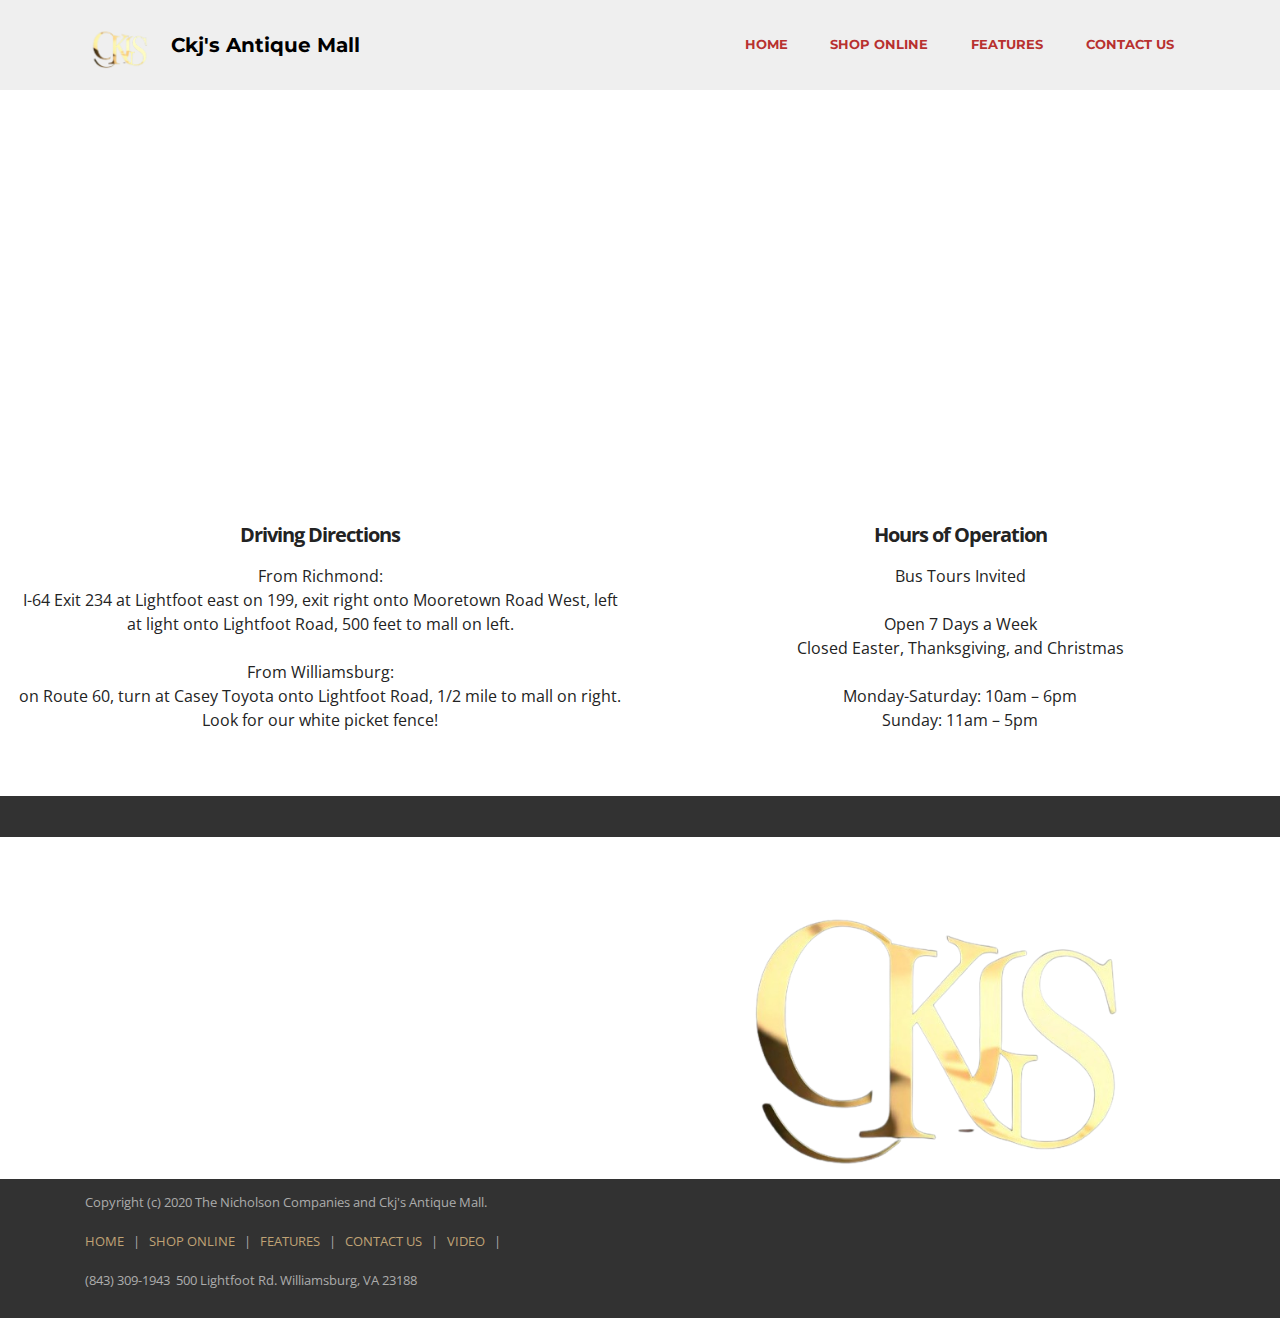
<file: contact.html>
<!DOCTYPE html>
<html>
  <head>
    <!-- Site made with Mobirise Website Builder v3.12.1, https://mobirise.com -->
    <meta charset="UTF-8" />
    <meta http-equiv="X-UA-Compatible" content="IE=edge" />
    <meta name="generator" content="Mobirise v3.12.1, mobirise.com" />
    <meta name="viewport" content="width=device-width, initial-scale=1" />
    <link rel="shortcut icon" href="./ckj's logo.png" type="image/x-icon" />
    <meta
      name="description"
      content="Ckj's Antique Mall. Conveniently located off 199 on Lightfoot Road, the Ckj's Antique Mall has become a destination for those wishing to purchase antiques and collectibles. Now Shop Online! With over 300 dealers occupying 45,000 square feet, the Mall is larger than most similar facilities and has more dealers. "
    />
    <title>
      Ckj's Antique Mall - Now Shop Online! Over 300 Dealers and 45,000
      square feet of antiques, consignments and onsite cafe.
    </title>
    <link
      rel="stylesheet"
      href="https://fonts.googleapis.com/css?family=Lora:400,700,400italic,700italic&amp;subset=latin"
    />
    <link
      rel="stylesheet"
      href="https://fonts.googleapis.com/css?family=Montserrat:400,700"
    />
    <link
      rel="stylesheet"
      href="https://fonts.googleapis.com/css?family=Raleway:100,100i,200,200i,300,300i,400,400i,500,500i,600,600i,700,700i,800,800i,900,900i"
    />
    <link rel="stylesheet" href="./contact-bootstrap-material-design.css" />
    <link rel="stylesheet" href="./contact-line-font-plugin.css" />
    <link rel="stylesheet" href="./contact-tether.css" />
    <link rel="stylesheet" href="./contact-bootstrap.css" />
    <link rel="stylesheet" href="./contact-animate.css" />
    <link rel="stylesheet" href="./contact-socicon.css" />
    <link rel="stylesheet" href="./contact-dropdown.css" />
    <link rel="stylesheet" href="./contact-theme.css" />
    <link rel="stylesheet" href="./contact-mobirise.css" type="text/css" />

    <script type="text/javascript">
      (function (c, l, a, r, i, t, y) {
        c[a] =
          c[a] ||
          function () {
            (c[a].q = c[a].q || []).push(arguments);
          };
        t = l.createElement(r);
        t.async = 1;
        t.src = "https://www.clarity.ms/tag/" + i;
        y = l.getElementsByTagName(r)[0];
        y.parentNode.insertBefore(t, y);
      })(window, document, "clarity", "script", "4nfqp8d2pp");
    </script>
  </head>
  <body>
    <!-- Google Analytics -->
    <script>
      (function (i, s, o, g, r, a, m) {
        i["GoogleAnalyticsObject"] = r;
        (i[r] =
          i[r] ||
          function () {
            (i[r].q = i[r].q || []).push(arguments);
          }),
          (i[r].l = 1 * new Date());
        (a = s.createElement(o)), (m = s.getElementsByTagName(o)[0]);
        a.async = 1;
        a.src = g;
        m.parentNode.insertBefore(a, m);
      })(
        window,
        document,
        "script",
        "https://www.google-analytics.com/analytics.js",
        "ga"
      );

      ga("create", "UA-98797622-1", "auto");
      ga("send", "pageview");
    </script>
    <!-- /Google Analytics -->

    <section id="menu-y">
      <nav class="navbar navbar-dropdown navbar-fixed-top">
        <div class="container">
          <div class="mbr-table">
            <div class="mbr-table-cell">
              <div class="navbar-brand">
                <a href="index.html" class="navbar-logo"
                  ><img src="./ckj's logo.png" alt="Mobirise"
                /></a>
                <a class="navbar-caption text-black" href="index.html"
                  >Ckj's Antique Mall</a
                >
              </div>
            </div>
            <div class="mbr-table-cell">
              <button
                class="navbar-toggler pull-xs-right hidden-md-up"
                type="button"
                data-toggle="collapse"
                data-target="#exCollapsingNavbar"
              >
                <div class="hamburger-icon"></div>
              </button>

              <ul
                class="nav-dropdown collapse pull-xs-right nav navbar-nav navbar-toggleable-sm"
                id="exCollapsingNavbar"
              >
                <li class="nav-item">
                  <a class="nav-link link" href="index.html">HOME</a>
                </li>
                <li class="nav-item">
                  <a
                    class="nav-link link"
                    href="index.html"
                    target="_blank"
                    >SHOP ONLINE</a
                  >
                </li>
                <li class="nav-item">
                  <a class="nav-link link" href="mall.html">FEATURES</a>
                </li>
                <li class="nav-item">
                  <a class="nav-link link" href="contact.html">CONTACT US</a>
                </li>
              </ul>
              <button
                hidden=""
                class="navbar-toggler navbar-close"
                type="button"
                data-toggle="collapse"
                data-target="#exCollapsingNavbar"
              >
                <div class="close-icon"></div>
              </button>
            </div>
          </div>
        </div>
      </nav>
    </section>

    <section class="engine">
      <a rel="external" href="https://mobirise.com">https://mobirise.com/</a>
    </section>
    <section
      class="mbr-section mbr-section__container article mbr-after-navbar"
      id="header3-1n"
      style="
        background-color: rgb(50, 50, 50);
        padding-top: 20px;
        padding-bottom: 20px;
      "
    >
      <div class="container">
        <div class="row">
          <div class="col-xs-12">
            <h3 class="mbr-section-title display-2"></h3>
          </div>
        </div>
      </div>
    </section>

    <section
      class="mbr-section mbr-section__container article"
      id="header3-1o"
      style="
        background-color: rgb(50, 50, 50);
        padding-top: 20px;
        padding-bottom: 20px;
      "
    >
      <div class="container">
        <div class="row">
          <div class="col-xs-12">
            <h3 class="mbr-section-title display-2"></h3>
          </div>
        </div>
      </div>
    </section>

    <section class="mbr-section mbr-section-nopadding" id="map1-1g">
      <div class="mbr-map">
        <iframe
          frameborder="0"
          style="border: 0"
          src="https://www.google.com/maps/embed/v1/place?key=AIzaSyA0Dx_boXQiwvdz8sJHoYeZNVTdoWONYkU&amp;q=place_id:ChIJNW3lZDuMsIkRhqPf6Zxk3Nc"
          allowfullscreen=""
        ></iframe>
      </div>
    </section>

    <div id="custom-html-2i" custom-code="true">
      <!-- Type valid HTML here -->
      <script
        type="text/javascript"
        src="https://form.jotform.com/jsform/241458095711155"
      ></script>
    </div>


    <section
      class="mbr-cards mbr-section mbr-section-nopadding"
      id="features4-1m"
      style="background-color: rgb(255, 255, 255)"
    >
      <div class="mbr-cards-row row">
        <div
          class="mbr-cards-col col-xs-12 col-lg-6"
          style="padding-top: 40px; padding-bottom: 40px"
        >
          <div class="container">
            <div class="card cart-block">
              <div class="card-block">
                <h4 class="card-title">Driving Directions</h4>

                <p class="card-text">
                  From Richmond: <br />I-64 Exit 234 at Lightfoot east on 199,
                  exit right onto Mooretown Road West, left at light onto
                  Lightfoot Road, 500 feet to mall on left.<br /><br />From
                  Williamsburg: <br />on Route 60, turn at Casey Toyota onto
                  Lightfoot Road, 1/2 mile to mall on right. Look for our white
                  picket fence!<br />
                </p>
              </div>
            </div>
          </div>
        </div>
        <div
          class="mbr-cards-col col-xs-12 col-lg-6"
          style="padding-top: 40px; padding-bottom: 40px"
        >
          <div class="container">
            <div class="card cart-block">
              <div class="card-block">
                <h4 class="card-title">Hours of Operation</h4>

                <p class="card-text">
                  Bus Tours Invited<br /><br />Open 7 Days a Week<br />Closed
                  Easter, Thanksgiving, and Christmas<br /><br />Monday-Saturday:
                  10am – 6pm<br />Sunday: 11am – 5pm<br /><br />
                </p>
              </div>
            </div>
          </div>
        </div>
      </div>
    </section>

    <section
      class="mbr-section mbr-section__container article"
      id="header3-1l"
      style="
        background-color: rgb(50, 50, 50);
        padding-top: 20px;
        padding-bottom: 20px;
      "
    >
      <div class="container">
        <div class="row">
          <div class="col-xs-12">
            <h3 class="mbr-section-title display-2"></h3>
          </div>
        </div>
      </div>
    </section>

    <section
      class="mbr-section"
      id="msg-box5-1i"
      style="
        background-color: rgb(255, 255, 255);
        padding-top: 0px;
        padding-bottom: 0px;
      "
    >
      <div class="container">
        <div class="row">
          <div class="mbr-table-md-up">
            <div
              class="mbr-table-cell col-md-5 text-xs-center text-md-right content-size"
            >
              <h3 class="mbr-section-title display-2">(843) 309-1943</h3>
              <div class="lead">
                <p>500 Lightfoot Rd. Williamsburg, VA 23188</p>
              </div>

              <div>
                <a
                  class="btn btn-primary"
                  href="https://form.jotform.com/241458095711155"
                  target="_blank"
                  >CONTACT US FORM</a
                >
              </div>
            </div>

            <div
              class="mbr-table-cell mbr-left-padding-md-up mbr-valign-top col-md-7 image-size"
              style="width: 50%"
            >
              <div class="mbr-figure">
                <img src="./ckj's logo.png" />
              </div>
            </div>
          </div>
        </div>
      </div>
    </section>

    <footer
      class="mbr-small-footer mbr-section mbr-section-nopadding"
      id="footer1-x"
      style="
        background-color: rgb(50, 50, 50);
        padding-top: 0.875rem;
        padding-bottom: 1.75rem;
      "
    >
      <div class="container">
        <p class="text-xs-center"></p>
        <p>
          Copyright (c) 2020 The Nicholson Companies and Ckj's Antique
          Mall.<br /><br /><a href="index.html">HOME</a> &nbsp; | &nbsp;
          <a href="index.html" target="_blank"
            >SHOP ONLINE</a> &nbsp; | &nbsp;
          <a href="mall.html">FEATURES</a> &nbsp; | &nbsp;
          <a href="contact.html">CONTACT US</a>&nbsp; &nbsp;| &nbsp;
          <a href="video.html">VIDEO</a> &nbsp; | &nbsp;<br /><br />(843) 309-1943 &nbsp;500
          Lightfoot Rd. Williamsburg, VA 23188
        </p>
        <p></p>
      </div>
    </footer>

    <script src="./contact-jquery.js"></script>
    <script src="./contact-tether.js"></script>
    <script src="./contract-bootstrap.js"></script>
    <script src="./contact-smooth-scroll.js"></script>
    <script src="./contact-viewport-checker.js"></script>
    <script src="./contact-dropdown.js"></script>
    <script src="./contact-jquery.touch.js"></script>
    <script src="./contact-theme.js"></script>

    <input name="animation" type="hidden" />
  </body>
</html>
</file>
<file: contact-line-font-plugin.css>
@font-face {
	font-family: 'et-line';
	src:url('fonts/et-line.eot');
	src:url('fonts/et-line.eot?#iefix') format('embedded-opentype'),
		url('fonts/et-line.woff') format('woff'),
		url('fonts/et-line.ttf') format('truetype'),
		url('fonts/et-line.svg#et-line') format('svg');
	font-weight: normal;
	font-style: normal;
}

/* Use the following CSS code if you want to use data attributes for inserting your icons */
.etl-icon, [data-icon]:before {
	font-family: 'et-line';
	content: attr(data-icon);
	speak: none;
	font-weight: normal;
	font-variant: normal;
	text-transform: none;
	line-height: 1;
	-webkit-font-smoothing: antialiased;
	-moz-osx-font-smoothing: grayscale;
	display:inline-block;
}

/* Use the following CSS code if you want to have a class per icon */
/*
Instead of a list of all class selectors,
you can use the generic selector below, but it's slower:
[class*="icon-"] {
*/
.icon-mobile, .icon-laptop, .icon-desktop, .icon-tablet, .icon-phone, .icon-document, .icon-documents, .icon-search, .icon-clipboard, .icon-newspaper, .icon-notebook, .icon-book-open, .icon-browser, .icon-calendar, .icon-presentation, .icon-picture, .icon-pictures, .icon-video, .icon-camera, .icon-printer, .icon-toolbox, .icon-briefcase, .icon-wallet, .icon-gift, .icon-bargraph, .icon-grid, .icon-expand, .icon-focus, .icon-edit, .icon-adjustments, .icon-ribbon, .icon-hourglass, .icon-lock, .icon-megaphone, .icon-shield, .icon-trophy, .icon-flag, .icon-map, .icon-puzzle, .icon-basket, .icon-envelope, .icon-streetsign, .icon-telescope, .icon-gears, .icon-key, .icon-paperclip, .icon-attachment, .icon-pricetags, .icon-lightbulb, .icon-layers, .icon-pencil, .icon-tools, .icon-tools-2, .icon-scissors, .icon-paintbrush, .icon-magnifying-glass, .icon-circle-compass, .icon-linegraph, .icon-mic, .icon-strategy, .icon-beaker, .icon-caution, .icon-recycle, .icon-anchor, .icon-profile-male, .icon-profile-female, .icon-bike, .icon-wine, .icon-hotairballoon, .icon-globe, .icon-genius, .icon-map-pin, .icon-dial, .icon-chat, .icon-heart, .icon-cloud, .icon-upload, .icon-download, .icon-target, .icon-hazardous, .icon-piechart, .icon-speedometer, .icon-global, .icon-compass, .icon-lifesaver, .icon-clock, .icon-aperture, .icon-quote, .icon-scope, .icon-alarmclock, .icon-refresh, .icon-happy, .icon-sad, .icon-facebook, .icon-twitter, .icon-googleplus, .icon-rss, .icon-tumblr, .icon-linkedin, .icon-dribbble {
	font-family: 'et-line';
	speak: none;
	font-style: normal;
	font-weight: normal;
	font-variant: normal;
	text-transform: none;
	line-height: 1;
	-webkit-font-smoothing: antialiased;
	-moz-osx-font-smoothing: grayscale;
	display:inline-block;
}
.icon-mobile:before {
	content: "\e000";
}
.icon-laptop:before {
	content: "\e001";
}
.icon-desktop:before {
	content: "\e002";
}
.icon-tablet:before {
	content: "\e003";
}
.icon-phone:before {
	content: "\e004";
}
.icon-document:before {
	content: "\e005";
}
.icon-documents:before {
	content: "\e006";
}
.icon-search:before {
	content: "\e007";
}
.icon-clipboard:before {
	content: "\e008";
}
.icon-newspaper:before {
	content: "\e009";
}
.icon-notebook:before {
	content: "\e00a";
}
.icon-book-open:before {
	content: "\e00b";
}
.icon-browser:before {
	content: "\e00c";
}
.icon-calendar:before {
	content: "\e00d";
}
.icon-presentation:before {
	content: "\e00e";
}
.icon-picture:before {
	content: "\e00f";
}
.icon-pictures:before {
	content: "\e010";
}
.icon-video:before {
	content: "\e011";
}
.icon-camera:before {
	content: "\e012";
}
.icon-printer:before {
	content: "\e013";
}
.icon-toolbox:before {
	content: "\e014";
}
.icon-briefcase:before {
	content: "\e015";
}
.icon-wallet:before {
	content: "\e016";
}
.icon-gift:before {
	content: "\e017";
}
.icon-bargraph:before {
	content: "\e018";
}
.icon-grid:before {
	content: "\e019";
}
.icon-expand:before {
	content: "\e01a";
}
.icon-focus:before {
	content: "\e01b";
}
.icon-edit:before {
	content: "\e01c";
}
.icon-adjustments:before {
	content: "\e01d";
}
.icon-ribbon:before {
	content: "\e01e";
}
.icon-hourglass:before {
	content: "\e01f";
}
.icon-lock:before {
	content: "\e020";
}
.icon-megaphone:before {
	content: "\e021";
}
.icon-shield:before {
	content: "\e022";
}
.icon-trophy:before {
	content: "\e023";
}
.icon-flag:before {
	content: "\e024";
}
.icon-map:before {
	content: "\e025";
}
.icon-puzzle:before {
	content: "\e026";
}
.icon-basket:before {
	content: "\e027";
}
.icon-envelope:before {
	content: "\e028";
}
.icon-streetsign:before {
	content: "\e029";
}
.icon-telescope:before {
	content: "\e02a";
}
.icon-gears:before {
	content: "\e02b";
}
.icon-key:before {
	content: "\e02c";
}
.icon-paperclip:before {
	content: "\e02d";
}
.icon-attachment:before {
	content: "\e02e";
}
.icon-pricetags:before {
	content: "\e02f";
}
.icon-lightbulb:before {
	content: "\e030";
}
.icon-layers:before {
	content: "\e031";
}
.icon-pencil:before {
	content: "\e032";
}
.icon-tools:before {
	content: "\e033";
}
.icon-tools-2:before {
	content: "\e034";
}
.icon-scissors:before {
	content: "\e035";
}
.icon-paintbrush:before {
	content: "\e036";
}
.icon-magnifying-glass:before {
	content: "\e037";
}
.icon-circle-compass:before {
	content: "\e038";
}
.icon-linegraph:before {
	content: "\e039";
}
.icon-mic:before {
	content: "\e03a";
}
.icon-strategy:before {
	content: "\e03b";
}
.icon-beaker:before {
	content: "\e03c";
}
.icon-caution:before {
	content: "\e03d";
}
.icon-recycle:before {
	content: "\e03e";
}
.icon-anchor:before {
	content: "\e03f";
}
.icon-profile-male:before {
	content: "\e040";
}
.icon-profile-female:before {
	content: "\e041";
}
.icon-bike:before {
	content: "\e042";
}
.icon-wine:before {
	content: "\e043";
}
.icon-hotairballoon:before {
	content: "\e044";
}
.icon-globe:before {
	content: "\e045";
}
.icon-genius:before {
	content: "\e046";
}
.icon-map-pin:before {
	content: "\e047";
}
.icon-dial:before {
	content: "\e048";
}
.icon-chat:before {
	content: "\e049";
}
.icon-heart:before {
	content: "\e04a";
}
.icon-cloud:before {
	content: "\e04b";
}
.icon-upload:before {
	content: "\e04c";
}
.icon-download:before {
	content: "\e04d";
}
.icon-target:before {
	content: "\e04e";
}
.icon-hazardous:before {
	content: "\e04f";
}
.icon-piechart:before {
	content: "\e050";
}
.icon-speedometer:before {
	content: "\e051";
}
.icon-global:before {
	content: "\e052";
}
.icon-compass:before {
	content: "\e053";
}
.icon-lifesaver:before {
	content: "\e054";
}
.icon-clock:before {
	content: "\e055";
}
.icon-aperture:before {
	content: "\e056";
}
.icon-quote:before {
	content: "\e057";
}
.icon-scope:before {
	content: "\e058";
}
.icon-alarmclock:before {
	content: "\e059";
}
.icon-refresh:before {
	content: "\e05a";
}
.icon-happy:before {
	content: "\e05b";
}
.icon-sad:before {
	content: "\e05c";
}
.icon-facebook:before {
	content: "\e05d";
}
.icon-twitter:before {
	content: "\e05e";
}
.icon-googleplus:before {
	content: "\e05f";
}
.icon-rss:before {
	content: "\e060";
}
.icon-tumblr:before {
	content: "\e061";
}
.icon-linkedin:before {
	content: "\e062";
}
.icon-dribbble:before {
	content: "\e063";
}
</file>
<file: contact-tether.css>
.tether-element,
.tether-element *,
.tether-element :after,
.tether-element :before,
.tether-element:after,
.tether-element:before {
  box-sizing: border-box;
}
.tether-element {
  position: absolute;
  display: none;
}
.tether-element.tether-open {
  display: block;
}
</file>
<file: contact-socicon.css>
@charset "UTF-8";

@font-face {
  font-family: "socicon";
  src:url("../fonts/socicon.eot");
  src:url("../fonts/socicon.eot?#iefix") format("embedded-opentype"),
    url("../fonts/socicon.woff") format("woff"),
    url("../fonts/socicon.ttf") format("truetype"),
    url("../fonts/socicon.svg#socicon") format("svg");
  font-weight: normal;
  font-style: normal;

}

[data-icon]:before {
  font-family: "socicon" !important;
  content: attr(data-icon);
  font-style: normal !important;
  font-weight: normal !important;
  font-variant: normal !important;
  text-transform: none !important;
  speak: none;
  line-height: 1;
  -webkit-font-smoothing: antialiased;
  -moz-osx-font-smoothing: grayscale;
}

[class^="socicon-"]:before,
[class*=" socicon-"]:before {
  font-family: "socicon" !important;
  font-style: normal !important;
  font-weight: normal !important;
  font-variant: normal !important;
  text-transform: none !important;
  speak: none;
  line-height: 1;
  -webkit-font-smoothing: antialiased;
  -moz-osx-font-smoothing: grayscale;
}

.socicon-modelmayhem:before {
  content: "\e000";
}
.socicon-mixcloud:before {
  content: "\e001";
}
.socicon-drupal:before {
  content: "\e002";
}
.socicon-swarm:before {
  content: "\e003";
}
.socicon-istock:before {
  content: "\e004";
}
.socicon-yammer:before {
  content: "\e005";
}
.socicon-ello:before {
  content: "\e006";
}
.socicon-stackoverflow:before {
  content: "\e007";
}
.socicon-persona:before {
  content: "\e008";
}
.socicon-triplej:before {
  content: "\e009";
}
.socicon-houzz:before {
  content: "\e00a";
}
.socicon-rss:before {
  content: "\e00b";
}
.socicon-paypal:before {
  content: "\e00c";
}
.socicon-odnoklassniki:before {
  content: "\e00d";
}
.socicon-airbnb:before {
  content: "\e00e";
}
.socicon-periscope:before {
  content: "\e00f";
}
.socicon-outlook:before {
  content: "\e010";
}
.socicon-coderwall:before {
  content: "\e011";
}
.socicon-tripadvisor:before {
  content: "\e012";
}
.socicon-appnet:before {
  content: "\e013";
}
.socicon-goodreads:before {
  content: "\e014";
}
.socicon-tripit:before {
  content: "\e015";
}
.socicon-lanyrd:before {
  content: "\e016";
}
.socicon-slideshare:before {
  content: "\e017";
}
.socicon-buffer:before {
  content: "\e018";
}
.socicon-disqus:before {
  content: "\e019";
}
.socicon-vkontakte:before {
  content: "\e01a";
}
.socicon-whatsapp:before {
  content: "\e01b";
}
.socicon-patreon:before {
  content: "\e01c";
}
.socicon-storehouse:before {
  content: "\e01d";
}
.socicon-pocket:before {
  content: "\e01e";
}
.socicon-mail:before {
  content: "\e01f";
}
.socicon-blogger:before {
  content: "\e020";
}
.socicon-technorati:before {
  content: "\e021";
}
.socicon-reddit:before {
  content: "\e022";
}
.socicon-dribbble:before {
  content: "\e023";
}
.socicon-stumbleupon:before {
  content: "\e024";
}
.socicon-digg:before {
  content: "\e025";
}
.socicon-envato:before {
  content: "\e026";
}
.socicon-behance:before {
  content: "\e027";
}
.socicon-delicious:before {
  content: "\e028";
}
.socicon-deviantart:before {
  content: "\e029";
}
.socicon-forrst:before {
  content: "\e02a";
}
.socicon-play:before {
  content: "\e02b";
}
.socicon-zerply:before {
  content: "\e02c";
}
.socicon-wikipedia:before {
  content: "\e02d";
}
.socicon-apple:before {
  content: "\e02e";
}
.socicon-flattr:before {
  content: "\e02f";
}
.socicon-github:before {
  content: "\e030";
}
.socicon-renren:before {
  content: "\e031";
}
.socicon-friendfeed:before {
  content: "\e032";
}
.socicon-newsvine:before {
  content: "\e033";
}
.socicon-identica:before {
  content: "\e034";
}
.socicon-bebo:before {
  content: "\e035";
}
.socicon-zynga:before {
  content: "\e036";
}
.socicon-steam:before {
  content: "\e037";
}
.socicon-xbox:before {
  content: "\e038";
}
.socicon-windows:before {
  content: "\e039";
}
.socicon-qq:before {
  content: "\e03a";
}
.socicon-douban:before {
  content: "\e03b";
}
.socicon-meetup:before {
  content: "\e03c";
}
.socicon-playstation:before {
  content: "\e03d";
}
.socicon-android:before {
  content: "\e03e";
}
.socicon-snapchat:before {
  content: "\e03f";
}
.socicon-twitter:before {
  content: "\e040";
}
.socicon-facebook:before {
  content: "\e041";
}
.socicon-googleplus:before {
  content: "\e042";
}
.socicon-pinterest:before {
  content: "\e043";
}
.socicon-foursquare:before {
  content: "\e044";
}
.socicon-yahoo:before {
  content: "\e045";
}
.socicon-skype:before {
  content: "\e046";
}
.socicon-yelp:before {
  content: "\e047";
}
.socicon-feedburner:before {
  content: "\e048";
}
.socicon-linkedin:before {
  content: "\e049";
}
.socicon-viadeo:before {
  content: "\e04a";
}
.socicon-xing:before {
  content: "\e04b";
}
.socicon-myspace:before {
  content: "\e04c";
}
.socicon-soundcloud:before {
  content: "\e04d";
}
.socicon-spotify:before {
  content: "\e04e";
}
.socicon-grooveshark:before {
  content: "\e04f";
}
.socicon-lastfm:before {
  content: "\e050";
}
.socicon-youtube:before {
  content: "\e051";
}
.socicon-vimeo:before {
  content: "\e052";
}
.socicon-dailymotion:before {
  content: "\e053";
}
.socicon-vine:before {
  content: "\e054";
}
.socicon-flickr:before {
  content: "\e055";
}
.socicon-500px:before {
  content: "\e056";
}
.socicon-wordpress:before {
  content: "\e058";
}
.socicon-tumblr:before {
  content: "\e059";
}
.socicon-twitch:before {
  content: "\e05a";
}
.socicon-8tracks:before {
  content: "\e05b";
}
.socicon-amazon:before {
  content: "\e05c";
}
.socicon-icq:before {
  content: "\e05d";
}
.socicon-smugmug:before {
  content: "\e05e";
}
.socicon-ravelry:before {
  content: "\e05f";
}
.socicon-weibo:before {
  content: "\e060";
}
.socicon-baidu:before {
  content: "\e061";
}
.socicon-angellist:before {
  content: "\e062";
}
.socicon-ebay:before {
  content: "\e063";
}
.socicon-imdb:before {
  content: "\e064";
}
.socicon-stayfriends:before {
  content: "\e065";
}
.socicon-residentadvisor:before {
  content: "\e066";
}
.socicon-google:before {
  content: "\e067";
}
.socicon-yandex:before {
  content: "\e068";
}
.socicon-sharethis:before {
  content: "\e069";
}
.socicon-bandcamp:before {
  content: "\e06a";
}
.socicon-itunes:before {
  content: "\e06b";
}
.socicon-deezer:before {
  content: "\e06c";
}
.socicon-telegram:before {
  content: "\e06e";
}
.socicon-openid:before {
  content: "\e06f";
}
.socicon-amplement:before {
  content: "\e070";
}
.socicon-viber:before {
  content: "\e071";
}
.socicon-zomato:before {
  content: "\e072";
}
.socicon-draugiem:before {
  content: "\e074";
}
.socicon-endomodo:before {
  content: "\e075";
}
.socicon-filmweb:before {
  content: "\e076";
}
.socicon-stackexchange:before {
  content: "\e077";
}
.socicon-wykop:before {
  content: "\e078";
}
.socicon-teamspeak:before {
  content: "\e079";
}
.socicon-teamviewer:before {
  content: "\e07a";
}
.socicon-ventrilo:before {
  content: "\e07b";
}
.socicon-younow:before {
  content: "\e07c";
}
.socicon-raidcall:before {
  content: "\e07d";
}
.socicon-mumble:before {
  content: "\e07e";
}
.socicon-medium:before {
  content: "\e06d";
}
.socicon-bebee:before {
  content: "\e07f";
}
.socicon-hitbox:before {
  content: "\e080";
}
.socicon-reverbnation:before {
  content: "\e081";
}
.socicon-formulr:before {
  content: "\e082";
}
.socicon-instagram:before {
  content: "\e057";
}
.socicon-battlenet:before {
  content: "\e083";
}
.socicon-chrome:before {
  content: "\e084";
}
.socicon-discord:before {
  content: "\e086";
}
.socicon-issuu:before {
  content: "\e087";
}
.socicon-macos:before {
  content: "\e088";
}
.socicon-firefox:before {
  content: "\e089";
}
.socicon-opera:before {
  content: "\e08d";
}
.socicon-keybase:before {
  content: "\e090";
}
.socicon-alliance:before {
  content: "\e091";
}
.socicon-livejournal:before {
  content: "\e092";
}
.socicon-googlephotos:before {
  content: "\e093";
}
.socicon-horde:before {
  content: "\e094";
}
.socicon-etsy:before {
  content: "\e095";
}
.socicon-zapier:before {
  content: "\e096";
}
.socicon-google-scholar:before {
  content: "\e097";
}
.socicon-researchgate:before {
  content: "\e098";
}
.socicon-wechat:before {
  content: "\e099";
}
.socicon-strava:before {
  content: "\e09a";
}
.socicon-line:before {
  content: "\e09b";
}
.socicon-lyft:before {
  content: "\e09c";
}
.socicon-uber:before {
  content: "\e09d";
}
.socicon-songkick:before {
  content: "\e09e";
}
.socicon-viewbug:before {
  content: "\e09f";
}
.socicon-googlegroups:before {
  content: "\e0a0";
}
.socicon-quora:before {
  content: "\e073";
}
.socicon-diablo:before {
  content: "\e085";
}
.socicon-blizzard:before {
  content: "\e0a1";
}
.socicon-hearthstone:before {
  content: "\e08b";
}
.socicon-heroes:before {
  content: "\e08a";
}
.socicon-overwatch:before {
  content: "\e08c";
}
.socicon-warcraft:before {
  content: "\e08e";
}
.socicon-starcraft:before {
  content: "\e08f";
}
.socicon-beam:before {
  content: "\e0a2";
}
.socicon-curse:before {
  content: "\e0a3";
}
.socicon-player:before {
  content: "\e0a4";
}
.socicon-streamjar:before {
  content: "\e0a5";
}
.socicon-nintendo:before {
  content: "\e0a6";
}
.socicon-hellocoton:before {
  content: "\e0a7";
}
</file>
<file: contact-dropdown.css>
.navbar-dropdown {
    left: 0;
    padding: 0;
    position: absolute;
    right: 0;
    top: 0;
    transition: all 0.45s ease;
    z-index: 1030; }
    .navbar-dropdown .navbar-brand {
      float: none;
      font-size: 0;
      padding: 1.25rem 0;
      position: relative;
      transition: padding 0.25s ease;
      white-space: nowrap; }
      .navbar-dropdown .navbar-brand::before {
        content: "";
        display: inline-block;
        height: 100%;
        vertical-align: middle; }
    .navbar-dropdown .navbar-logo,
    .navbar-dropdown .navbar-caption {
      display: inline-block;
      vertical-align: middle; }
    .navbar-dropdown .navbar-logo {
      margin-right: 0.8rem;
      transition: margin 0.3s ease-in-out; }
      .navbar-dropdown .navbar-logo img {
        height: 3.125rem;
        transition: all 0.3s ease-in-out; }
    .navbar-dropdown .mbr-table-cell {
      height: 5.625rem; }
    .navbar-dropdown .navbar-caption {
      font-family: "Montserrat";
      font-size: 1rem;
      font-weight: 700;
      white-space: normal; }
      .navbar-dropdown .navbar-caption, .navbar-dropdown .navbar-caption:hover {
        color: inherit;
        text-decoration: none; }
    .navbar-dropdown.navbar-fixed-top {
      position: fixed; }
    .navbar-dropdown.bg-color.transparent {
      background: none !important; }
    .navbar-dropdown.navbar-short .navbar-brand {
      padding: 0.625rem 0; }
    .navbar-dropdown.navbar-short .navbar-logo {
      margin-right: 0.5rem; }
      .navbar-dropdown.navbar-short .navbar-logo img {
        height: 2.375rem; }
    .navbar-dropdown.navbar-short .mbr-table-cell {
      height: 3.625rem; }
    .navbar-dropdown .navbar-close {
      left: 0.6875rem;
      position: fixed;
      top: 0.75rem;
      z-index: 1000; }
    .navbar-dropdown.opened {
      background: none !important; }
      .navbar-dropdown.opened .navbar-brand,
      .navbar-dropdown.opened .navbar-toggler {
        display: none; }
    .navbar-dropdown .hamburger-icon {
      content: "";
      width: 16px;
      -webkit-box-shadow: 0 -6px 0 1px,0 0 0 1px,0 6px 0 1px;
      -moz-box-shadow: 0 -6px 0 1px,0 0 0 1px,0 6px 0 1px;
      box-shadow: 0 -6px 0 1px,0 0 0 1px,0 6px 0 1px; }
    .navbar-dropdown .close-icon {
      position: relative;
      width: 21px;
      height: 21px;
      overflow: hidden; }
      .navbar-dropdown .close-icon::before, .navbar-dropdown .close-icon::after {
        content: '';
        position: absolute;
        height: 2px;
        width: 100%;
        top: 50%;
        left: 0;
        margin-top: -1px; }
      .navbar-dropdown .close-icon::before {
        transform: rotate(45deg);
        -ms-transform: rotate(45deg);
        -webkit-transform: rotate(45deg); }
      .navbar-dropdown .close-icon::after {
        transform: rotate(-45deg);
        -ms-transform: rotate(-45deg);
        -webkit-transform: rotate(-45deg); }
  
  .dropdown-menu .dropdown-toggle[data-toggle="dropdown-submenu"]::after {
    border-bottom: 0.35em solid transparent;
    border-left: 0.35em solid;
    border-right: 0;
    border-top: 0.35em solid transparent;
    margin-left: 0.3rem; }
  
  .dropdown-menu .dropdown-item:focus {
    outline: 0; }
  
  .nav-dropdown {
    display: table !important;
    font-family: "Montserrat";
    font-size: 0.75rem;
    font-weight: 700;
    height: auto !important; }
    .nav-dropdown .nav-item {
      display: table-cell;
      float: none;
      vertical-align: middle; }
    .nav-dropdown .nav-btn {
      padding-left: 1rem; }
    .nav-dropdown .link {
      margin: 1.667em;
      padding: 0;
      transition: color .2s ease-in-out; }
      .nav-dropdown .link.dropdown-toggle {
        margin-right: 2.583em; }
        .nav-dropdown .link.dropdown-toggle::after {
          margin-left: .25rem;
          border-top: 0.35em solid;
          border-right: 0.35em solid transparent;
          border-left: 0.35em solid transparent;
          border-bottom: 0; }
        .nav-dropdown .link.dropdown-toggle::after {
          display: block;
          margin-top: -0.1667em;
          position: absolute;
          right: 1.3333em;
          top: 50%; }
        .nav-dropdown .link.dropdown-toggle[aria-expanded="true"] {
          margin: 0;
          padding: 1.667em 2.583em 1.667em 1.667em; }
    .nav-dropdown .link::after,
    .nav-dropdown .dropdown-item::after {
      color: inherit; }
    .nav-dropdown .btn {
      font-size: 0.75rem;
      font-weight: 700;
      letter-spacing: 0;
      margin-bottom: 0;
      padding-left: 1.25rem;
      padding-right: 1.25rem; }
    .nav-dropdown .dropdown-menu {
      border-radius: 0;
      border: 0;
      left: 0;
      margin: 0;
      padding-bottom: 1.25rem;
      padding-top: 1.25rem; }
    .nav-dropdown .dropdown-submenu {
      left: 100%;
      margin-left: 0.125rem;
      margin-top: -1.25rem;
      top: 0; }
    .nav-dropdown .dropdown-item {
      font-size: 0.8125rem;
      font-weight: 500;
      line-height: 2;
      padding: 0.3846em 4.615em 0.3846em 1.5385em;
      position: relative;
      transition: color .2s ease-in-out, background-color .2s ease-in-out; }
      .nav-dropdown .dropdown-item::after {
        margin-top: -0.3077em;
        position: absolute;
        right: 1.1538em;
        top: 50%; }
      .nav-dropdown .dropdown-item:focus, .nav-dropdown .dropdown-item:hover {
        background: none; }
  
  @media (max-width: 767px) {
    .nav-dropdown.navbar-toggleable-sm {
      bottom: 0;
      display: none;
      left: 0;
      overflow-x: hidden;
      position: fixed;
      top: 0;
      transform: translateX(-100%);
      -ms-transform: translateX(-100%);
      -webkit-transform: translateX(-100%);
      width: 18.75rem;
      z-index: 999; } }
  .nav-dropdown.navbar-toggleable-xl {
    bottom: 0;
    display: none;
    left: 0;
    overflow-x: hidden;
    position: fixed;
    top: 0;
    transform: translateX(-100%);
    -ms-transform: translateX(-100%);
    -webkit-transform: translateX(-100%);
    width: 18.75rem;
    z-index: 999; }
  
  .nav-dropdown-sm {
    display: block !important;
    overflow-x: hidden;
    overflow: auto;
    padding-top: 3.875rem; }
    .nav-dropdown-sm::after {
      content: "";
      display: block;
      height: 3rem;
      width: 100%; }
    .nav-dropdown-sm.collapse.in ~ .navbar-close {
      display: block !important; }
    .nav-dropdown-sm.collapsing, .nav-dropdown-sm.collapse.in {
      transform: translateX(0);
      -ms-transform: translateX(0);
      -webkit-transform: translateX(0);
      transition: all 0.25s ease-out;
      -webkit-transition: all 0.25s ease-out; }
    .nav-dropdown-sm.collapsing[aria-expanded="false"] {
      transform: translateX(-100%);
      -ms-transform: translateX(-100%);
      -webkit-transform: translateX(-100%); }
    .nav-dropdown-sm .nav-item {
      display: block;
      margin-left: 0 !important;
      padding-left: 0; }
    .nav-dropdown-sm .link,
    .nav-dropdown-sm .dropdown-item {
      border-top: 1px dotted rgba(255, 255, 255, 0.1);
      font-size: 0.8125rem;
      line-height: 1.6;
      margin: 0 !important;
      padding: 0.875rem 2.4rem 0.875rem 1.5625rem !important;
      position: relative;
      white-space: normal; }
      .nav-dropdown-sm .link:focus, .nav-dropdown-sm .link:hover,
      .nav-dropdown-sm .dropdown-item:focus,
      .nav-dropdown-sm .dropdown-item:hover {
        background: rgba(0, 0, 0, 0.2) !important; }
    .nav-dropdown-sm .nav-btn {
      position: relative;
      padding: 1.5625rem 1.5625rem 0 1.5625rem; }
      .nav-dropdown-sm .nav-btn::before {
        border-top: 1px dotted rgba(255, 255, 255, 0.1);
        content: "";
        left: 0;
        position: absolute;
        top: 0;
        width: 100%; }
      .nav-dropdown-sm .nav-btn + .nav-btn {
        padding-top: 0.625rem; }
        .nav-dropdown-sm .nav-btn + .nav-btn::before {
          display: none; }
    .nav-dropdown-sm .btn {
      padding: 0.625rem 0; }
    .nav-dropdown-sm .dropdown-toggle::after {
      position: absolute;
      right: 1.25rem;
      top: 50%;
      margin-top: -0.154em; }
    .nav-dropdown-sm .dropdown-toggle[data-toggle="dropdown-submenu"]::after {
      margin-left: .25rem;
      border-top: 0.35em solid;
      border-right: 0.35em solid transparent;
      border-left: 0.35em solid transparent;
      border-bottom: 0; }
    .nav-dropdown-sm .dropdown-toggle[data-toggle="dropdown-submenu"][aria-expanded="true"]::after {
      border-top: 0;
      border-right: 0.35em solid transparent;
      border-left: 0.35em solid transparent;
      border-bottom: 0.35em solid; }
    .nav-dropdown-sm .dropdown-menu {
      margin: 0;
      padding: 0;
      position: relative;
      top: 0;
      left: 0;
      width: 100%;
      border: 0;
      float: none;
      border-radius: 0;
      background: none; }
  
  .is-builder .nav-dropdown.collapsing {
    transition: none !important; }
  
  /*# sourceMappingURL=style.css.map */
</file>
<file: contact-mobirise.css>
@import url(https://fonts.googleapis.com/css?family=Open+Sans:400,300,700);



body,
input,
textarea,
.mbr-company .list-group-text {
  font-family: 'Open Sans', sans-serif;
}
.mbr-footer-content li,
.mbr-footer .mbr-contacts li {
  font-family: 'Open Sans', sans-serif;
}
.btn,
.alert,
h1,
h2,
h3,
h4,
h5,
h6,
.h1,
.h2,
.h3,
.h4,
.h5,
.h6,
.display-1,
.display-2,
.display-3,
.display-4,
.mbr-figure .mbr-figure-caption,
.mbr-gallery-title,
.mbr-map [data-state-details],
.mbr-price {
  font-family: 'Open Sans', sans-serif;
}
.mbr-footer-content h1,
.mbr-footer .mbr-contacts h1,
.mbr-footer-content h2,
.mbr-footer .mbr-contacts h2,
.mbr-footer-content h3,
.mbr-footer .mbr-contacts h3,
.mbr-footer-content h4,
.mbr-footer .mbr-contacts h4,
.mbr-footer-content p strong,
.mbr-footer .mbr-contacts p strong,
.mbr-footer-content strong,
.mbr-footer .mbr-contacts strong {
  font-family: 'Open Sans', sans-serif;
}
.btn {
  border-radius: 1.6em;
}
.mbr-subscribe .btn {
  border-radius: 1.6em !important;
}
.btn-sm,
.lead a,
.lead blockquote,
.mbr-section-subtitle,
.mbr-section-hero .mbr-section-lead,
.mbr-cards .card-subtitle,
.mbr-testimonial .card-block {
  font-family: 'Open Sans', sans-serif;
  font-style: normal;
}
.mbr-author-name {
  font-family: 'Open Sans', sans-serif;
}
.mbr-author-desc {
  font-family: 'Open Sans', sans-serif;
  font-style: normal;
}
.mbr-plan-title {
  font-family: 'Open Sans', sans-serif;
}
.mbr-plan-subtitle,
.mbr-plan-price-desc {
  font-family: 'Open Sans', sans-serif;
  font-style: normal;
}
.bg-primary {
  background-color: #c0a375 !important;
}
.bg-success {
  background-color: #90a878 !important;
}
.bg-info {
  background-color: #7e9b9f !important;
}
.bg-warning {
  background-color: #f3c649 !important;
}
.bg-danger {
  background-color: #f28281 !important;
}
.btn-primary {
  background-color: #c0a375;
  border-color: #c0a375;
  color: #ffffff;
}
.btn-primary:hover,
.btn-primary:focus,
.btn-primary.focus,
.btn-primary:active,
.btn-primary.active {
  color: #ffffff;
  background-color: #a07e49;
  border-color: #a07e49;
}
.btn-primary.disabled,
.btn-primary:disabled {
  color: #ffffff !important;
  background-color: #a07e49 !important;
  border-color: #a07e49 !important;
}
.btn-secondary {
  background-color: #bfcecb;
  border-color: #bfcecb;
  color: #ffffff;
}
.btn-secondary:hover,
.btn-secondary:focus,
.btn-secondary.focus,
.btn-secondary:active,
.btn-secondary.active {
  color: #ffffff;
  background-color: #94ada8;
  border-color: #94ada8;
}
.btn-secondary.disabled,
.btn-secondary:disabled {
  color: #ffffff !important;
  background-color: #94ada8 !important;
  border-color: #94ada8 !important;
}
.btn-info {
  background-color: #7e9b9f;
  border-color: #7e9b9f;
  color: #ffffff;
}
.btn-info:hover,
.btn-info:focus,
.btn-info.focus,
.btn-info:active,
.btn-info.active {
  color: #ffffff;
  background-color: #597478;
  border-color: #597478;
}
.btn-info.disabled,
.btn-info:disabled {
  color: #ffffff !important;
  background-color: #597478 !important;
  border-color: #597478 !important;
}
.btn-success {
  background-color: #90a878;
  border-color: #90a878;
  color: #ffffff;
}
.btn-success:hover,
.btn-success:focus,
.btn-success.focus,
.btn-success:active,
.btn-success.active {
  color: #ffffff;
  background-color: #6a8153;
  border-color: #6a8153;
}
.btn-success.disabled,
.btn-success:disabled {
  color: #ffffff !important;
  background-color: #6a8153 !important;
  border-color: #6a8153 !important;
}
.btn-warning {
  background-color: #f3c649;
  border-color: #f3c649;
  color: #ffffff;
}
.btn-warning:hover,
.btn-warning:focus,
.btn-warning.focus,
.btn-warning:active,
.btn-warning.active {
  color: #ffffff;
  background-color: #e1a90f;
  border-color: #e1a90f;
}
.btn-warning.disabled,
.btn-warning:disabled {
  color: #ffffff !important;
  background-color: #e1a90f !important;
  border-color: #e1a90f !important;
}
.btn-danger {
  background-color: #f28281;
  border-color: #f28281;
  color: #ffffff;
}
.btn-danger:hover,
.btn-danger:focus,
.btn-danger.focus,
.btn-danger:active,
.btn-danger.active {
  color: #ffffff;
  background-color: #eb3d3c;
  border-color: #eb3d3c;
}
.btn-danger.disabled,
.btn-danger:disabled {
  color: #ffffff !important;
  background-color: #eb3d3c !important;
  border-color: #eb3d3c !important;
}
.btn-primary-outline {
  background: none;
  border-color: #8e7041;
  color: #8e7041;
}
.btn-primary-outline:hover,
.btn-primary-outline:focus,
.btn-primary-outline.focus,
.btn-primary-outline:active,
.btn-primary-outline.active {
  color: #ffffff;
  background-color: #c0a375;
  border-color: #c0a375;
}
.btn-primary-outline.disabled,
.btn-primary-outline:disabled {
  color: #ffffff !important;
  background-color: #c0a375 !important;
  border-color: #c0a375 !important;
}
.btn-secondary-outline {
  background: none;
  border-color: #85a29c;
  color: #85a29c;
}
.btn-secondary-outline:hover,
.btn-secondary-outline:focus,
.btn-secondary-outline.focus,
.btn-secondary-outline:active,
.btn-secondary-outline.active {
  color: #ffffff;
  background-color: #bfcecb;
  border-color: #bfcecb;
}
.btn-secondary-outline.disabled,
.btn-secondary-outline:disabled {
  color: #ffffff !important;
  background-color: #bfcecb !important;
  border-color: #bfcecb !important;
}
.btn-info-outline {
  background: none;
  border-color: #4e6669;
  color: #4e6669;
}
.btn-info-outline:hover,
.btn-info-outline:focus,
.btn-info-outline.focus,
.btn-info-outline:active,
.btn-info-outline.active {
  color: #ffffff;
  background-color: #7e9b9f;
  border-color: #7e9b9f;
}
.btn-info-outline.disabled,
.btn-info-outline:disabled {
  color: #ffffff !important;
  background-color: #7e9b9f !important;
  border-color: #7e9b9f !important;
}
.btn-success-outline {
  background: none;
  border-color: #5d7149;
  color: #5d7149;
}
.btn-success-outline:hover,
.btn-success-outline:focus,
.btn-success-outline.focus,
.btn-success-outline:active,
.btn-success-outline.active {
  color: #ffffff;
  background-color: #90a878;
  border-color: #90a878;
}
.btn-success-outline.disabled,
.btn-success-outline:disabled {
  color: #ffffff !important;
  background-color: #90a878 !important;
  border-color: #90a878 !important;
}
.btn-warning-outline {
  background: none;
  border-color: #c9970d;
  color: #c9970d;
}
.btn-warning-outline:hover,
.btn-warning-outline:focus,
.btn-warning-outline.focus,
.btn-warning-outline:active,
.btn-warning-outline.active {
  color: #ffffff;
  background-color: #f3c649;
  border-color: #f3c649;
}
.btn-warning-outline.disabled,
.btn-warning-outline:disabled {
  color: #ffffff !important;
  background-color: #f3c649 !important;
  border-color: #f3c649 !important;
}
.btn-danger-outline {
  background: none;
  border-color: #e82625;
  color: #e82625;
}
.btn-danger-outline:hover,
.btn-danger-outline:focus,
.btn-danger-outline.focus,
.btn-danger-outline:active,
.btn-danger-outline.active {
  color: #ffffff;
  background-color: #f28281;
  border-color: #f28281;
}
.btn-danger-outline.disabled,
.btn-danger-outline:disabled {
  color: #ffffff !important;
  background-color: #f28281 !important;
  border-color: #f28281 !important;
}
.text-primary {
  color: #c0a375 !important;
}
.text-success {
  color: #90a878 !important;
}
.text-info {
  color: #7e9b9f !important;
}
.text-warning {
  color: #f3c649 !important;
}
.text-danger {
  color: #f28281 !important;
}
.alert-success {
  background-color: #90a878;
}
.alert-info {
  background-color: #7e9b9f;
}
.alert-warning {
  background-color: #f3c649;
}
.alert-danger {
  background-color: #f28281;
}
.btn-social {
  border-color: #c0a375;
}
.btn-social:hover {
  background: #c0a375;
}
.mbr-company .list-group-item.active .list-group-text {
  color: #c0a375;
}
.mbr-footer p a,
.mbr-footer ul a {
  color: #c0a375;
}
.mbr-footer-content li::before,
.mbr-footer .mbr-contacts li::before {
  background: #c0a375;
}
.mbr-footer-content li a:hover,
.mbr-footer .mbr-contacts li a:hover {
  color: #c0a375;
}
.lead a,
.lead a:hover {
  color: #c0a375;
}
.lead blockquote {
  border-color: #c0a375;
}
.mbr-plan-header.bg-primary .mbr-plan-subtitle,
.mbr-plan-header.bg-primary .mbr-plan-price-desc {
  color: #e8ddcd;
}
.mbr-plan-header.bg-success .mbr-plan-subtitle,
.mbr-plan-header.bg-success .mbr-plan-price-desc {
  color: #d0dac6;
}
.mbr-plan-header.bg-info .mbr-plan-subtitle,
.mbr-plan-header.bg-info .mbr-plan-price-desc {
  color: #c7d4d5;
}
.mbr-plan-header.bg-warning .mbr-plan-subtitle,
.mbr-plan-header.bg-warning .mbr-plan-price-desc {
  color: #ffffff;
}
.mbr-plan-header.bg-danger .mbr-plan-subtitle,
.mbr-plan-header.bg-danger .mbr-plan-price-desc {
  color: #ffffff;
}
.mbr-small-footer a,
.mbr-gallery-filter li:hover {
  color: #c0a375;
}
.scrollToTop_wraper {
  opacity: 0 !important;
}
#header3-2b .mbr-section-title,
#header3-2b .mbr-section-subtitle {
  text-align: center;
}
#header3-2b H3 {
  color: #000000;
  text-align: right;
  font-size: 30px;
}
#header3-2b SMALL {
  color: #b8312f;
}
#header6-1 .mbr-section-title {
  color: #ffffff;
}
#header6-1 .mbr-section-text {
  color: #ffffff;
  font-size: 15px;
}
#header6-1 .mbr-section-text SPAN {
  color: #ffffff;
  font-size: 15px;
}
#features3-b P {
  color: #232323;
}
#header3-d .mbr-section-title,
#header3-d .mbr-section-subtitle {
  text-align: center;
}
#social-buttons4-f .mbr-section-title,
#social-buttons4-f .btn-social {
  color: #fff;
}
#menu-1e .hide-buttons .nav-btn {
  display: none !important;
}
#menu-1e .navbar-caption {
  color: #ffffff;
  font-size: 20px;
}
#menu-1e .navbar-toggler {
  color: #b8312f;
}
#menu-1e .close-icon::before,
#menu-1e .close-icon::after {
  background-color: #b8312f;
}
#menu-1e .link,
#menu-1e .dropdown-item {
  color: #b8312f;
}
#menu-1e .link {
  font-size: 0.8rem;
}
#menu-1e .dropdown-item,
#menu-1e .nav-dropdown-sm .link {
  font-size: 0.866rem;
}
#menu-1e .link:hover,
#menu-1e .dropdown-item:hover,
#menu-1e .link:focus,
#menu-1e .dropdown-item:focus {
  color: #c0a375;
}
#menu-1e .link[aria-expanded="true"],
#menu-1e .dropdown-menu {
  background: #d6d6d6;
}
#menu-1e .nav-dropdown-sm .link:focus,
#menu-1e .nav-dropdown-sm .link:hover,
#menu-1e .nav-dropdown-sm .dropdown-item:focus,
#menu-1e .nav-dropdown-sm .dropdown-item:hover {
  background: #e7e7e7!important;
}
#menu-1e .navbar,
#menu-1e .nav-dropdown-sm,
#menu-1e .nav-dropdown-sm .link[aria-expanded="true"],
#menu-1e .nav-dropdown-sm .dropdown-menu {
  background: #efefef;
}
#menu-1e .bg-color.transparent .link {
  color: #b8312f;
  transition: none;
}
#menu-1e .bg-color.transparent.opened .link {
  transition: color 0.2s ease-in-out;
}
#menu-1e .bg-color.transparent.opened .link:hover,
#menu-1e .bg-color.transparent.opened .link:focus {
  color: #c0a375;
}
#menu-1e .link[aria-expanded="true"],
#menu-1e .dropdown-item[aria-expanded="true"] {
  color: #c0a375!important;
}
#menu-a .hide-buttons .nav-btn {
  display: none !important;
}
#menu-a .navbar-caption {
  color: #ffffff;
  font-size: 20px;
}
#menu-a .navbar-toggler {
  color: #b8312f;
}
#menu-a .close-icon::before,
#menu-a .close-icon::after {
  background-color: #b8312f;
}
#menu-a .link,
#menu-a .dropdown-item {
  color: #b8312f;
}
#menu-a .link {
  font-size: 0.8rem;
}
#menu-a .dropdown-item,
#menu-a .nav-dropdown-sm .link {
  font-size: 0.866rem;
}
#menu-a .link:hover,
#menu-a .dropdown-item:hover,
#menu-a .link:focus,
#menu-a .dropdown-item:focus {
  color: #c0a375;
}
#menu-a .link[aria-expanded="true"],
#menu-a .dropdown-menu {
  background: #d6d6d6;
}
#menu-a .nav-dropdown-sm .link:focus,
#menu-a .nav-dropdown-sm .link:hover,
#menu-a .nav-dropdown-sm .dropdown-item:focus,
#menu-a .nav-dropdown-sm .dropdown-item:hover {
  background: #e7e7e7!important;
}
#menu-a .navbar,
#menu-a .nav-dropdown-sm,
#menu-a .nav-dropdown-sm .link[aria-expanded="true"],
#menu-a .nav-dropdown-sm .dropdown-menu {
  background: #efefef;
}
#menu-a .bg-color.transparent .link {
  color: #b8312f;
  transition: none;
}
#menu-a .bg-color.transparent.opened .link {
  transition: color 0.2s ease-in-out;
}
#menu-a .bg-color.transparent.opened .link:hover,
#menu-a .bg-color.transparent.opened .link:focus {
  color: #c0a375;
}
#menu-a .link[aria-expanded="true"],
#menu-a .dropdown-item[aria-expanded="true"] {
  color: #c0a375!important;
}
#header3-15 .mbr-section-title,
#header3-15 .mbr-section-subtitle {
  text-align: center;
}
#custom-html-2a {
  /* Type valid CSS here */
}
#custom-html-2a .my-image {
  width: 100%;
}
#social-buttons4-1s .mbr-section-title,
#social-buttons4-1s .btn-social {
  color: #fff;
}
#menu-i .hide-buttons .nav-btn {
  display: none !important;
}
#menu-i .navbar-caption {
  color: #ffffff;
  font-size: 20px;
}
#menu-i .navbar-toggler {
  color: #b8312f;
}
#menu-i .close-icon::before,
#menu-i .close-icon::after {
  background-color: #b8312f;
}
#menu-i .link,
#menu-i .dropdown-item {
  color: #b8312f;
}
#menu-i .link {
  font-size: 0.8rem;
}
#menu-i .dropdown-item,
#menu-i .nav-dropdown-sm .link {
  font-size: 0.866rem;
}
#menu-i .link:hover,
#menu-i .dropdown-item:hover,
#menu-i .link:focus,
#menu-i .dropdown-item:focus {
  color: #c0a375;
}
#menu-i .link[aria-expanded="true"],
#menu-i .dropdown-menu {
  background: #d6d6d6;
}
#menu-i .nav-dropdown-sm .link:focus,
#menu-i .nav-dropdown-sm .link:hover,
#menu-i .nav-dropdown-sm .dropdown-item:focus,
#menu-i .nav-dropdown-sm .dropdown-item:hover {
  background: #e7e7e7!important;
}
#menu-i .navbar,
#menu-i .nav-dropdown-sm,
#menu-i .nav-dropdown-sm .link[aria-expanded="true"],
#menu-i .nav-dropdown-sm .dropdown-menu {
  background: #efefef;
}
#menu-i .bg-color.transparent .link {
  color: #b8312f;
  transition: none;
}
#menu-i .bg-color.transparent.opened .link {
  transition: color 0.2s ease-in-out;
}
#menu-i .bg-color.transparent.opened .link:hover,
#menu-i .bg-color.transparent.opened .link:focus {
  color: #c0a375;
}
#menu-i .link[aria-expanded="true"],
#menu-i .dropdown-item[aria-expanded="true"] {
  color: #c0a375!important;
}
#header3-o .mbr-section-title,
#header3-o .mbr-section-subtitle {
  text-align: center;
}
#features7-n .card-subtitle {
  color: #bcbcbc;
}
#features7-n .iconbox {
  background-color: #c0a375;
  border-color: #c0a375;
}
#features7-p .card-subtitle {
  color: #bcbcbc;
}
#features7-p .iconbox {
  background-color: #c0a375;
  border-color: #c0a375;
}
#social-buttons4-1t .mbr-section-title,
#social-buttons4-1t .btn-social {
  color: #fff;
}
#menu-r .hide-buttons .nav-btn {
  display: none !important;
}
#menu-r .navbar-caption {
  color: #ffffff;
  font-size: 20px;
}
#menu-r .navbar-toggler {
  color: #b8312f;
}
#menu-r .close-icon::before,
#menu-r .close-icon::after {
  background-color: #b8312f;
}
#menu-r .link,
#menu-r .dropdown-item {
  color: #b8312f;
}
#menu-r .link {
  font-size: 0.8rem;
}
#menu-r .dropdown-item,
#menu-r .nav-dropdown-sm .link {
  font-size: 0.866rem;
}
#menu-r .link:hover,
#menu-r .dropdown-item:hover,
#menu-r .link:focus,
#menu-r .dropdown-item:focus {
  color: #c0a375;
}
#menu-r .link[aria-expanded="true"],
#menu-r .dropdown-menu {
  background: #d6d6d6;
}
#menu-r .nav-dropdown-sm .link:focus,
#menu-r .nav-dropdown-sm .link:hover,
#menu-r .nav-dropdown-sm .dropdown-item:focus,
#menu-r .nav-dropdown-sm .dropdown-item:hover {
  background: #e7e7e7!important;
}
#menu-r .navbar,
#menu-r .nav-dropdown-sm,
#menu-r .nav-dropdown-sm .link[aria-expanded="true"],
#menu-r .nav-dropdown-sm .dropdown-menu {
  background: #efefef;
}
#menu-r .bg-color.transparent .link {
  color: #b8312f;
  transition: none;
}
#menu-r .bg-color.transparent.opened .link {
  transition: color 0.2s ease-in-out;
}
#menu-r .bg-color.transparent.opened .link:hover,
#menu-r .bg-color.transparent.opened .link:focus {
  color: #c0a375;
}
#menu-r .link[aria-expanded="true"],
#menu-r .dropdown-item[aria-expanded="true"] {
  color: #c0a375!important;
}
#header2-16 .mbr-section-title {
  color: #000000;
}
#header2-16 .mbr-section-text {
  color: #101112;
}
#header3-19 .mbr-section-title,
#header3-19 .mbr-section-subtitle {
  text-align: center;
}
#header3-19 H3 {
  color: #ffffff;
}
#features4-18 .card-subtitle {
  color: #bcbcbc;
}
#features4-18 .iconbox {
  background-color: #f2f2f2;
  border-color: #f2f2f2;
}
#features4-18 P {
  text-align: left;
}
#features4-18 H4 {
  text-align: left;
}
#social-buttons4-1u .mbr-section-title,
#social-buttons4-1u .btn-social {
  color: #fff;
}
#header3-1n .mbr-section-title,
#header3-1n .mbr-section-subtitle {
  text-align: center;
}
#header3-1o .mbr-section-title,
#header3-1o .mbr-section-subtitle {
  text-align: center;
}
#custom-html-2i {
  /* Type valid CSS here */
}
#custom-html-2i .my-image {
  width: 100%;
}
#social-buttons4-1v .mbr-section-title,
#social-buttons4-1v .btn-social {
  color: #fff;
}
#menu-y .hide-buttons .nav-btn {
  display: none !important;
}
#menu-y .navbar-caption {
  color: #ffffff;
  font-size: 20px;
}
#menu-y .navbar-toggler {
  color: #b8312f;
}
#menu-y .close-icon::before,
#menu-y .close-icon::after {
  background-color: #b8312f;
}
#menu-y .link,
#menu-y .dropdown-item {
  color: #b8312f;
}
#menu-y .link {
  font-size: 0.8rem;
}
#menu-y .dropdown-item,
#menu-y .nav-dropdown-sm .link {
  font-size: 0.866rem;
}
#menu-y .link:hover,
#menu-y .dropdown-item:hover,
#menu-y .link:focus,
#menu-y .dropdown-item:focus {
  color: #c0a375;
}
#menu-y .link[aria-expanded="true"],
#menu-y .dropdown-menu {
  background: #d6d6d6;
}
#menu-y .nav-dropdown-sm .link:focus,
#menu-y .nav-dropdown-sm .link:hover,
#menu-y .nav-dropdown-sm .dropdown-item:focus,
#menu-y .nav-dropdown-sm .dropdown-item:hover {
  background: #e7e7e7!important;
}
#menu-y .navbar,
#menu-y .nav-dropdown-sm,
#menu-y .nav-dropdown-sm .link[aria-expanded="true"],
#menu-y .nav-dropdown-sm .dropdown-menu {
  background: #efefef;
}
#menu-y .bg-color.transparent .link {
  color: #b8312f;
  transition: none;
}
#menu-y .bg-color.transparent.opened .link {
  transition: color 0.2s ease-in-out;
}
#menu-y .bg-color.transparent.opened .link:hover,
#menu-y .bg-color.transparent.opened .link:focus {
  color: #c0a375;
}
#menu-y .link[aria-expanded="true"],
#menu-y .dropdown-item[aria-expanded="true"] {
  color: #c0a375!important;
}
#features4-1m .card-subtitle {
  color: #bcbcbc;
}
#features4-1m .iconbox {
  background-color: #f2f2f2;
  border-color: #f2f2f2;
}
#header3-1l .mbr-section-title,
#header3-1l .mbr-section-subtitle {
  text-align: center;
}
#social-buttons4-1w .mbr-section-title,
#social-buttons4-1w .btn-social {
  color: #fff;
}
#menu-1b .hide-buttons .nav-btn {
  display: none !important;
}
#menu-1b .navbar-caption {
  color: #ffffff;
  font-size: 20px;
}
#menu-1b .navbar-toggler {
  color: #b8312f;
}
#menu-1b .close-icon::before,
#menu-1b .close-icon::after {
  background-color: #b8312f;
}
#menu-1b .link,
#menu-1b .dropdown-item {
  color: #b8312f;
}
#menu-1b .link {
  font-size: 0.8rem;
}
#menu-1b .dropdown-item,
#menu-1b .nav-dropdown-sm .link {
  font-size: 0.866rem;
}
#menu-1b .link:hover,
#menu-1b .dropdown-item:hover,
#menu-1b .link:focus,
#menu-1b .dropdown-item:focus {
  color: #c0a375;
}
#menu-1b .link[aria-expanded="true"],
#menu-1b .dropdown-menu {
  background: #d6d6d6;
}
#menu-1b .nav-dropdown-sm .link:focus,
#menu-1b .nav-dropdown-sm .link:hover,
#menu-1b .nav-dropdown-sm .dropdown-item:focus,
#menu-1b .nav-dropdown-sm .dropdown-item:hover {
  background: #e7e7e7!important;
}
#menu-1b .navbar,
#menu-1b .nav-dropdown-sm,
#menu-1b .nav-dropdown-sm .link[aria-expanded="true"],
#menu-1b .nav-dropdown-sm .dropdown-menu {
  background: #efefef;
}
#menu-1b .bg-color.transparent .link {
  color: #b8312f;
  transition: none;
}
#menu-1b .bg-color.transparent.opened .link {
  transition: color 0.2s ease-in-out;
}
#menu-1b .bg-color.transparent.opened .link:hover,
#menu-1b .bg-color.transparent.opened .link:focus {
  color: #c0a375;
}
#menu-1b .link[aria-expanded="true"],
#menu-1b .dropdown-item[aria-expanded="true"] {
  color: #c0a375!important;
}
#menu-1e .hide-buttons .nav-btn {
  display: none !important;
}
#menu-1e .navbar-caption {
  color: #ffffff;
  font-size: 20px;
}
#menu-1e .navbar-toggler {
  color: #b8312f;
}
#menu-1e .close-icon::before,
#menu-1e .close-icon::after {
  background-color: #b8312f;
}
#menu-1e .link,
#menu-1e .dropdown-item {
  color: #b8312f;
}
#menu-1e .link {
  font-size: 0.8rem;
}
#menu-1e .dropdown-item,
#menu-1e .nav-dropdown-sm .link {
  font-size: 0.866rem;
}
#menu-1e .link:hover,
#menu-1e .dropdown-item:hover,
#menu-1e .link:focus,
#menu-1e .dropdown-item:focus {
  color: #c0a375;
}
#menu-1e .link[aria-expanded="true"],
#menu-1e .dropdown-menu {
  background: #d6d6d6;
}
#menu-1e .nav-dropdown-sm .link:focus,
#menu-1e .nav-dropdown-sm .link:hover,
#menu-1e .nav-dropdown-sm .dropdown-item:focus,
#menu-1e .nav-dropdown-sm .dropdown-item:hover {
  background: #e7e7e7!important;
}
#menu-1e .navbar,
#menu-1e .nav-dropdown-sm,
#menu-1e .nav-dropdown-sm .link[aria-expanded="true"],
#menu-1e .nav-dropdown-sm .dropdown-menu {
  background: #efefef;
}
#menu-1e .bg-color.transparent .link {
  color: #b8312f;
  transition: none;
}
#menu-1e .bg-color.transparent.opened .link {
  transition: color 0.2s ease-in-out;
}
#menu-1e .bg-color.transparent.opened .link:hover,
#menu-1e .bg-color.transparent.opened .link:focus {
  color: #c0a375;
}
#menu-1e .link[aria-expanded="true"],
#menu-1e .dropdown-item[aria-expanded="true"] {
  color: #c0a375!important;
}
#features7-1y .card-subtitle {
  color: #bcbcbc;
}
#features7-1y .iconbox {
  background-color: #c0a375;
  border-color: #c0a375;
}
#social-buttons4-1x .mbr-section-title,
#social-buttons4-1x .btn-social {
  color: #fff;
}
</file>
